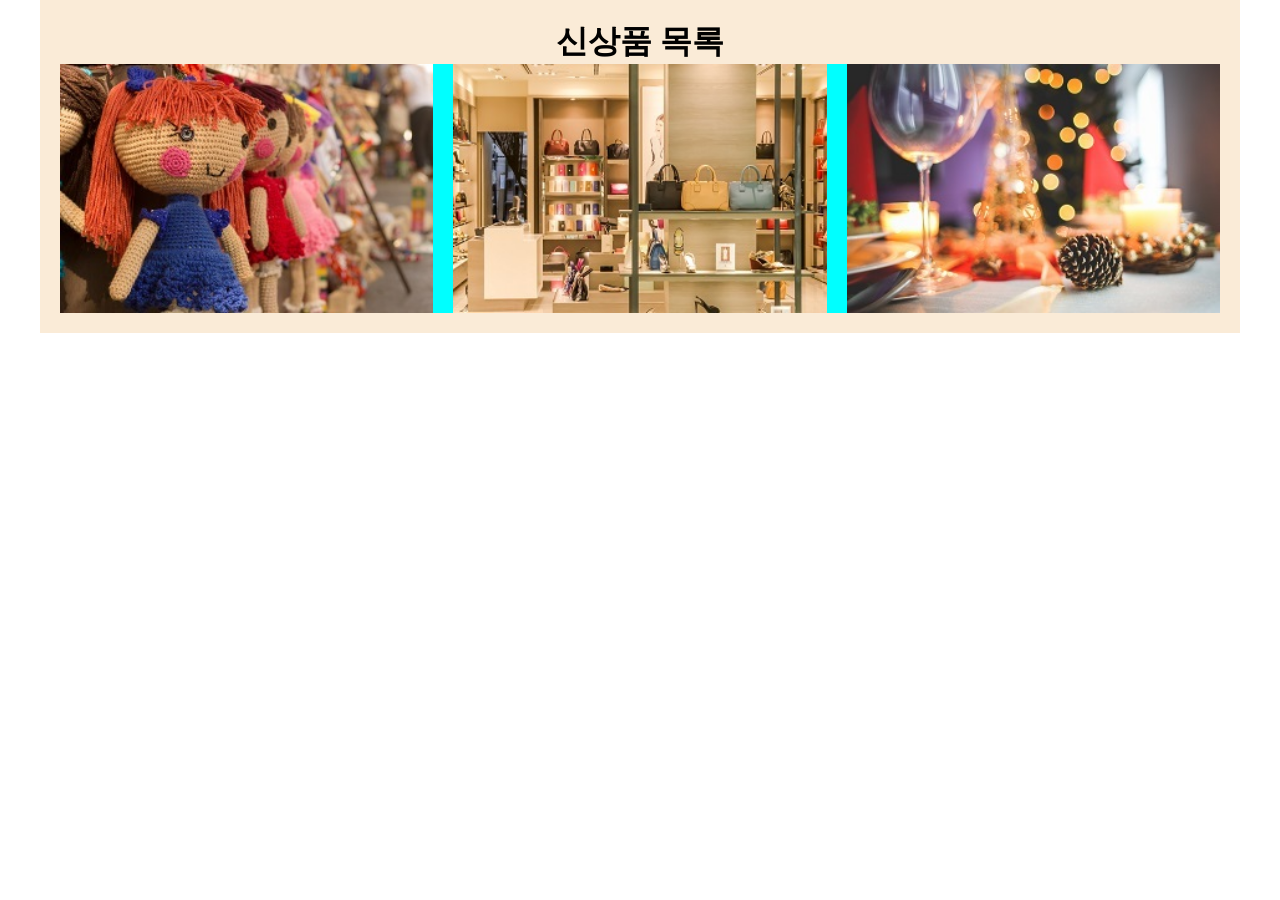
<file: index.html>
<!DOCTYPE html>
<html lang="ko">
<head>
    <meta charset="UTF-8">
    <meta name="viewport" content="width=device-width, initial-scale=1.0">
    <title>상품목록 리스트 예제</title>
    <link rel="stylesheet" href="css/main.css">
</head>
<body>
    <div class="container">
        <h1>신상품 목록</h1>
        <!-- 상품 리스트 -->
         <ul class="prod-list">
            <li>
                <img src="images/prod1.jpg" alt="인형">
                <!-- 상품내용 -->
                 <div class="caption">
                    <h2>상품 1</h2>
                    <p>상품1 설명 텍스트</p>
                    <p>가격 : 12,345원</p>
                 </div>
            </li>
            <li>
                <img src="images/prod2.jpg" alt="인형">
                <!-- 상품내용 -->
                 <div class="caption">
                    <h2>상품 2</h2>
                    <p>상품2 설명 텍스트</p>
                    <p>가격 : 12,345원</p>
                 </div>
            </li>
            <li>
                <img src="images/prod3.jpg" alt="인형">
                <!-- 상품내용 -->
                 <div class="caption">
                    <h2>상품 3</h2>
                    <p>상품3 설명 텍스트</p>
                    <p>가격 : 12,345원</p>
                 </div>
            </li>
         </ul>
    </div>
</body>
</html>
</file>
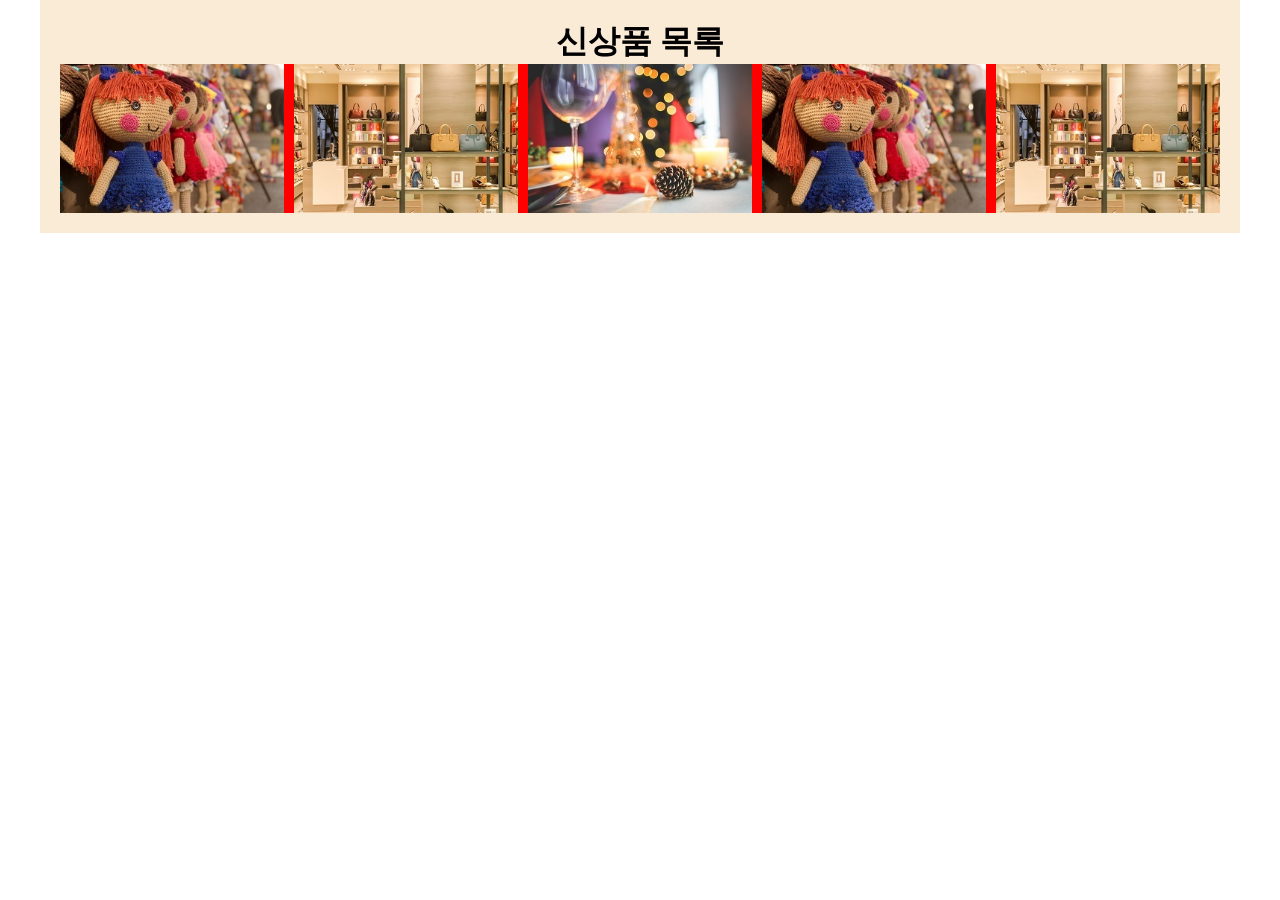
<file: product_01.html>
<!doctype html>
<html lang="ko">
  <head>
    <meta charset="UTF-8" />
    <meta name="viewport" content="width=device-width, initial-scale=1.0" />
    <title>Document</title>
    <link rel="stylesheet" href="css/product_01.css" />
  </head>
  <body>
    <div class="container">
      <h1>신상품 목록</h1>
      <ul class="prod-list">
        <li>
          <img src="images/prod1.jpg" alt="" />
          <!-- 내용 -->
          <div class="caption">
            <h2>상품1</h2>
            <p>상품1 설명 텍스트</p>
            <p>가격 : 12,345</p>
          </div>
        </li>
        <li>
          <img src="images/prod2.jpg" alt="" />
          <!-- 내용 -->
          <div class="caption">
            <h2>상품2</h2>
            <p>상품2 설명 텍스트</p>
            <p>가격 : 12,345</p>
          </div>
        </li>
        <li>
          <img src="images/prod3.jpg" alt="" />
          <!-- 내용 -->
          <div class="caption">
            <h2>상품3</h2>
            <p>상품3 설명 텍스트</p>
            <p>가격 : 12,345</p>
          </div>
        </li>
        <li>
          <img src="images/prod1.jpg" alt="" />
          <!-- 내용 -->
          <div class="caption">
            <h2>상품4</h2>
            <p>상품4 설명 텍스트</p>
            <p>가격 : 12,345</p>
          </div>
        </li>
        <li>
          <img src="images/prod2.jpg" alt="" />
          <!-- 내용 -->
          <div class="caption">
            <h2>상품5</h2>
            <p>상품5 설명 텍스트</p>
            <p>가격 : 12,345</p>
          </div>
        </li>
      </ul>
    </div>
  </body>
</html>
</file>
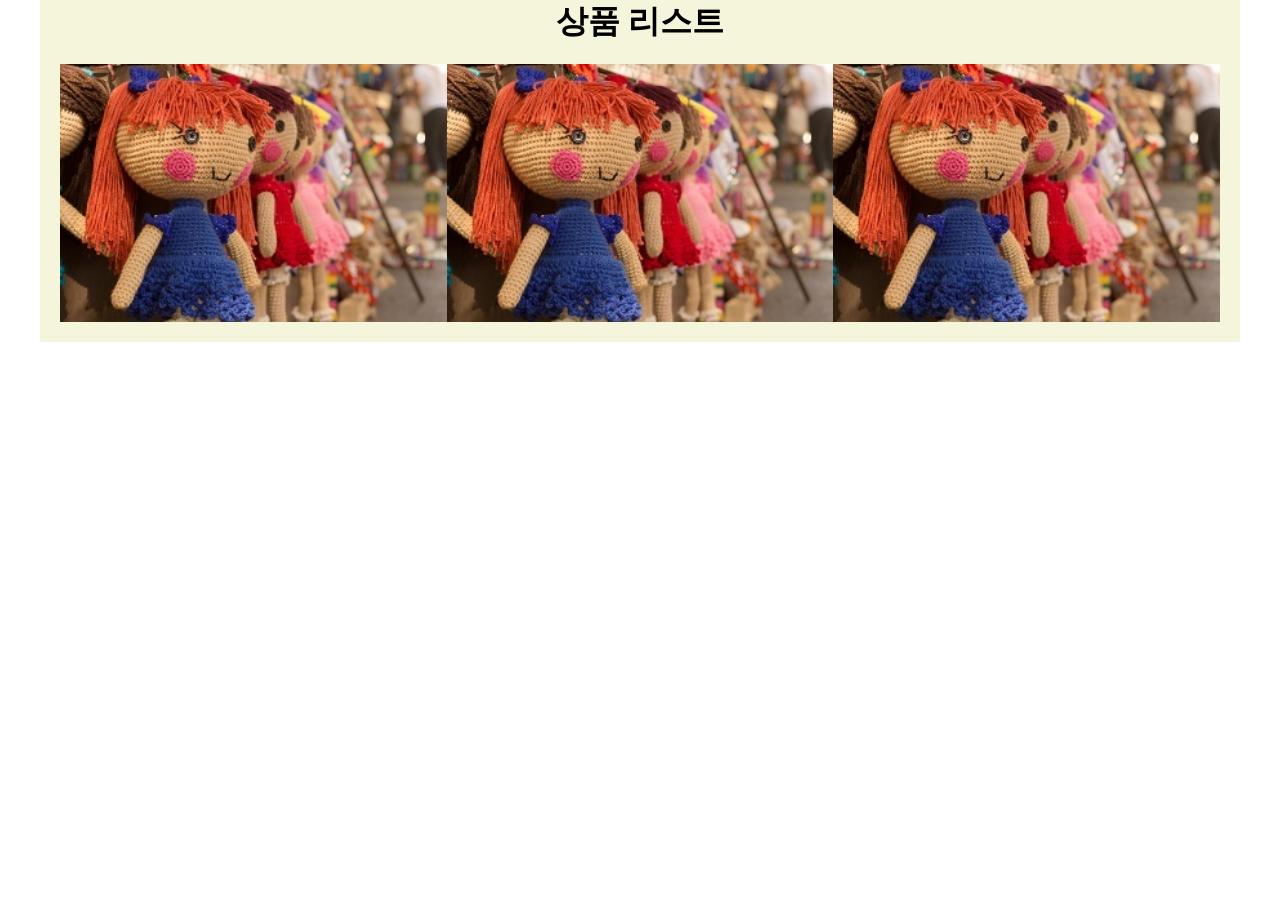
<file: product_02.html>
<!doctype html>
<html lang="ko">
  <head>
    <meta charset="UTF-8" />
    <meta name="viewport" content="width=device-width, initial-scale=1.0" />
    <title>Document</title>
    <link rel="stylesheet" href="css/product_02.css" />
  </head>
  <body>
    <div class="container">
      <h1>상품 리스트</h1>
      <ul class="prod-list">
        <li>
          <img src="images/prod1.jpg" alt="" />
          <div class="caption">
            <h2>상품 1</h2>
            <p>상품2 설명 텍스트</p>
            <p>가격 : 12,345</p>
          </div>
        </li>
        <li>
          <img src="images/prod1.jpg" alt="" />
          <div class="caption">
            <h2>상품 1</h2>
            <p>상품2 설명 텍스트</p>
            <p>가격 : 12,345</p>
          </div>
        </li>
        <li>
          <img src="images/prod1.jpg" alt="" />
          <div class="caption">
            <h2>상품 1</h2>
            <p>상품2 설명 텍스트</p>
            <p>가격 : 12,345</p>
          </div>
        </li>
      </ul>
    </div>
  </body>
</html>
</file>
<file: css/main.css>
* {
  margin: 0;
  padding: 0;
  box-sizing: border-box;
}
ul,
li {
  list-style: none;
}
a {
  color: #333;
  text-decoration: none;
}
/* 전체 레이아웃 */
.container{
    width:1200px ;
    margin: 0 auto;
    padding: 20px;
    background-color: antiquewhite;
}
h1{
    text-align: center;

}
/* 상품리스트 */
.prod-list{
    display: flex;
    gap: 20px;
    overflow: hidden;
    background-color: aqua;
}
.prod-list li{
    position: relative;
    width: calc(100% / 3);
    background-color: red;  
}
.prod-list li img{
    width: 100%;
    display: block;
}
.caption{
    width: 100%;
    height: 100%;
    position: absolute;
    top: 249px;
    left: 0;
    background-color: rgba(0, 0, 0, 0.5);
    opacity: 0;
    /* 글자 */
    color: #fff;
    text-align: center;
    transition: all 0.5s;
}
h2{
    margin-top: 70px;
    margin-bottom: 20px;
}
.prod-list li:hover .caption{
    transform: translateY(-249px);
    opacity: 1;
}
</file>
<file: css/product_01.css>
*{
    margin: 0;
    padding: 0;
    box-sizing: border-box;
}
ul,li{
    list-style: none;
}
a{
    text-decoration: none;
    color: #333;
}
h1{
    text-align: center;
}
.container{
    width: 1200px;
    margin: 0 auto;
    padding: 20px;
    background-color: antiquewhite;
}
.prod-list{
    width: 100%;
    display: flex;
    gap: 10px;
    background-color: red;
}
/* .prod-list img{
    width: 100%
} */
.prod-list li{
    position: relative;
    background-color: blue;
    overflow: hidden;
}
.prod-list li img{
    display: block;
    width: 100%;
}
.caption{
    position: absolute;
    top: -150px;
    left: 0;
    width: 100%;
    height: 100%;
    color: #fff;
    text-align: center;
    background-color: rgba(0, 0, 0, 0.5);
    opacity: 0;
    transition: all 0.5s;
}
h2{
    margin-top: 30px;
    margin-bottom: 20px;
}
.prod-list li:hover .caption{
    transform: translateY(150px);
    opacity: 1;
}
</file>
<file: css/product_02.css>
*{
    margin: 0;
    padding: 0;
    box-sizing: border-box;
}
ul,li{
    list-style: none;
}
a{
    color: #333;
    text-decoration: none;
}
.container{
    width: 1200px;
    margin: 0 auto;
    background-color: beige;
}
h1{
    text-align: center;
}
.prod-list{
    display: flex;
    padding: 20px;
}
.prod-list li{
    width: calc(100% / 3);
    position: relative;
    overflow: hidden;
    background-color: aqua;
}
.prod-list li img{
    width: 100%;
    display: block;
}
.caption{
    width: 100%;
    height: 100%;
    position: absolute  ;
    top: 0;
    left: 387px;
    color: #fff;
    text-align: center;
    transition: all 0.5s;
    opacity: 0;
    background-color: rgba(0, 0, 0, 0.5);
}
h2{
    margin-top: 70px;
    margin-bottom: 30px;
}
.prod-list li:hover .caption{
    transform: translateX(-387px);
    opacity: 1;
}
</file>
